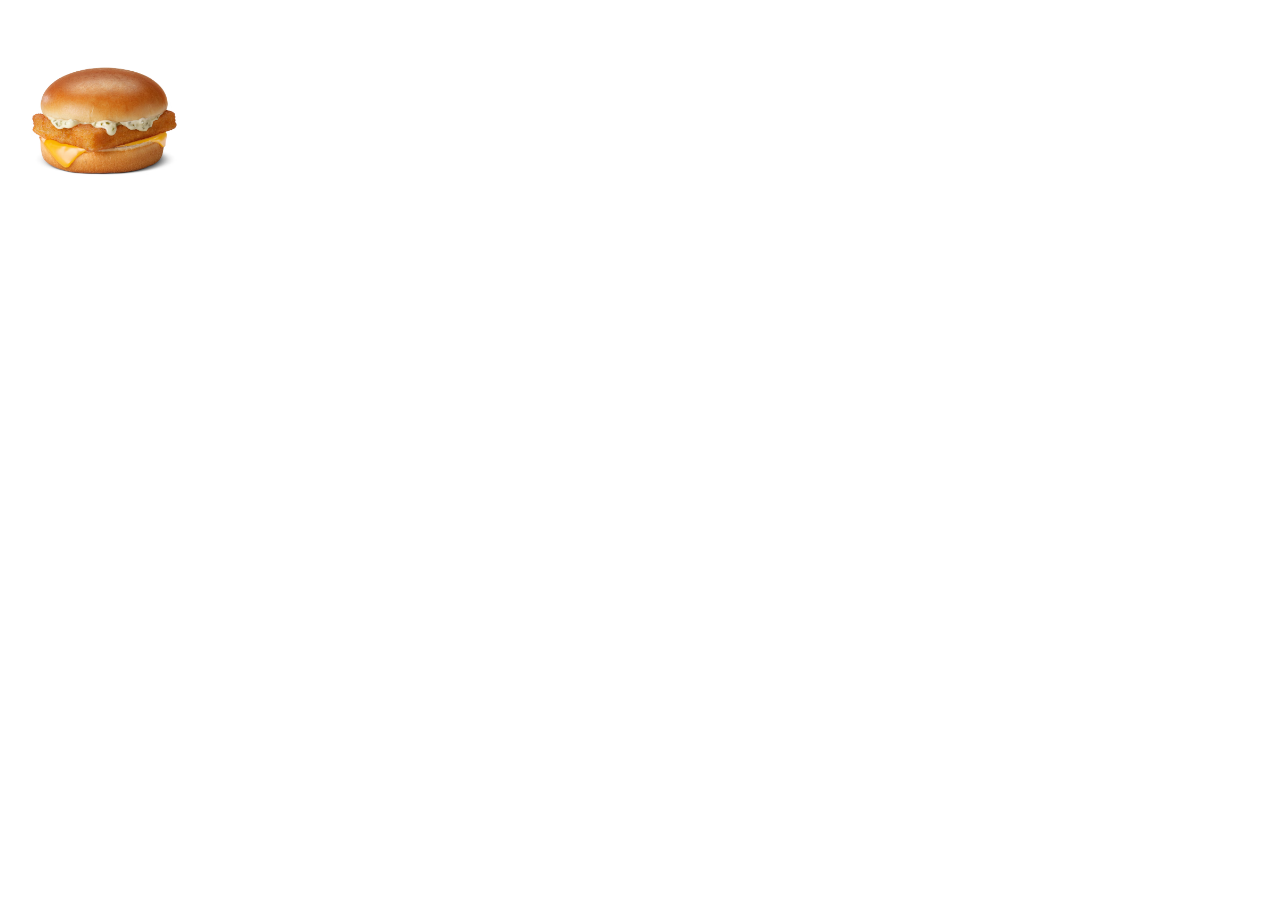
<file: index.html>
<!DOCTYPE html>
<html lang="en">
<head>
    <meta charset="UTF-8">
    <meta name="viewport" content="width=device-width, initial-scale=1.0">
    <title>UnclickableButton</title>
   
    <link rel="stylesheet" href="Unclickable.css">
    <script src="./Unclickable.js"></script>
</head>
<body>
    <button id="button"><img style="max-width:175px;" src="DC_202302_5926-999_Filet-O-Fish_HalfSlice_Alt_1564x1564_product-header-mobile.avif"></button>
</body>
</html>
</file>
<file: Unclickable.css>
#button {
    position: absolute; 
    background: #fff;
    border:none;

}

body {
    cursor: url('./Shark--Streamline-Ultimate.png') 16 16, auto;
}
</file>
